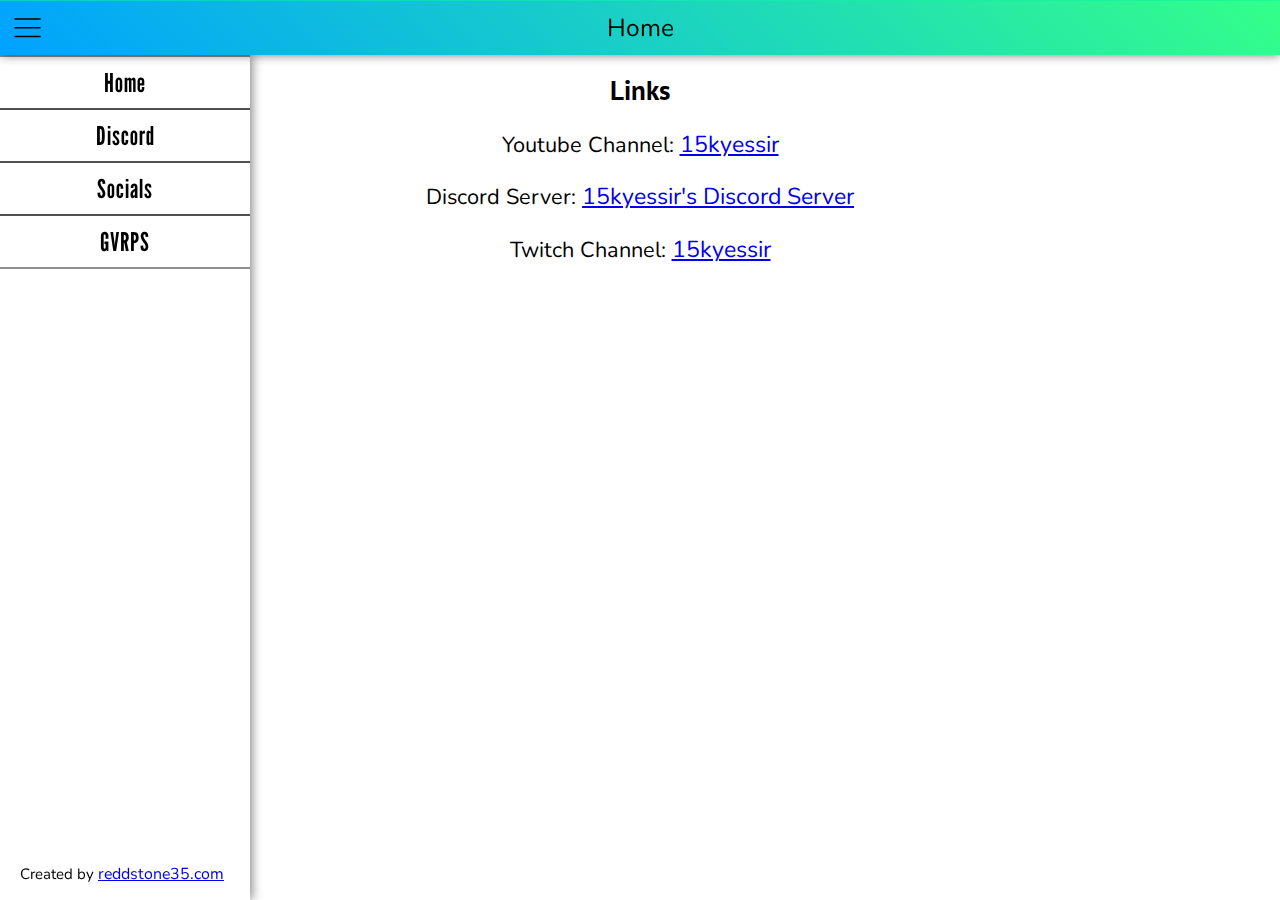
<file: index.html>
<!DOCTYPE html>
<html lang="en">
  <head>
    <meta charset="UTF-8">
    <meta http-equiv="X-UA-Compatible" content="IE=edge">
    <link rel="shortcut icon" href="">
    <meta name="viewport" content="width=device-width, initial-scale=1.0">
    <meta name="og:thumbnail" content="https://google.com/images/">
    <meta name="og:title" content="15kyessir">
    <meta name="og:url" content="https://15kyessir.github.io">
    <meta name="og:description" content="15kyessir's website. A place to see youtube and twitch updates. All of my socials are on here if you go to 15kyessir.github.io/socials">
    <link rel="stylesheet" href="/styles/main.css">
    <title>15kyessir</title>
  </head>
  <body id="body">
    <header class="main-header fixed-relatively">
      <nav class="main-navagation-bar-all">
        <div>
          <div>
            <button class="sideview-nav-button" id="navlist-button">
              <svg viewBox="0 0 24 24" preserveAspectRatio="xMidYMid meet" focusable="false" class="style-scope yt-icon" style="pointer-events: none; display: block; width: px; height: 100%;"><g class="style-scope yt-icon"><path d="M21,6H3V5h18V6z M21,11H3v1h18V11z M21,17H3v1h18V17z" class="style-scope yt-icon"></path></g></svg>
            </button>
            <span class="page-title">Home</span>
          </div>
        </div>
      </nav>
    </header>
    <section class="sidebar" id="sidebar">
      <div>
        <a href="/" class="disabled fake-link sidebar-button">Home</a>
        <a href="https://discord.gg/JUdApZC4t7" class="sidebar-button sidebar-button-2" target="_blank">Discord</a>
        <a href="/socials/" class="sidebar-button sidebar-button-3">Socials</a>
        <a href="/GVRPS/" class="sidebar-button sidebar-button-4">GVRPS</a>
        <p class="sidebar-pb-reddstone35">Created by <a href="https://reddstone35.com" target="_blank">reddstone35.com</a></p>
      </div>
    </section>
    <section class="section-main-undernav main-page-center">
      <!-- <div>
        <div id="youtube">
          <h1>Youtube</h1>
          <p>You should go check out my youtube channel! I make gaming videos!</p>
        </div>
      </div> -->
    </section>
    <section class="text-align">
      <h1 class="main-paSge-head1">Links</h1>
      <div>
        <p>Youtube Channel: <a href="https://www.youtube.com/channel/UC5UurlG9kxhz6fe3ZRY-LWQ" target="_blank">15kyessir</a></p>
        <p>Discord Server: <a href="https://discord.gg/JUdApZC4t7" target="_blank">15kyessir's Discord Server</a></p>
        <p>Twitch Channel: <a href="https://twitch.tv/15kyessir" target="_blank">15kyessir</a></p>
        <!-- <p>TikTok: <span class="disabled fake-link" href="https://tiktok.com/@{username}" target="_blank">{tiktok_@name}</span></p>
        <p>Instagram: <span class="disabled fake-link" href="https://instagram.com/{username}" target="_blank">{instagram_name}</span></p>
        <p>SnapChat: <span class="disabled fake-link" href="https://snapchat.com/{username}" target="_blank">{snapchat_name}</span></p>
        <p>Twitter: <span class="disabled fake-link" href="https://twitter.com/@{username}" target="_blank">{twitter_@name}</span></p> -->
      </div>
    </section>
  </body>
  <script src="/src/scripts/main/index.js"></script>
</html>
</file>
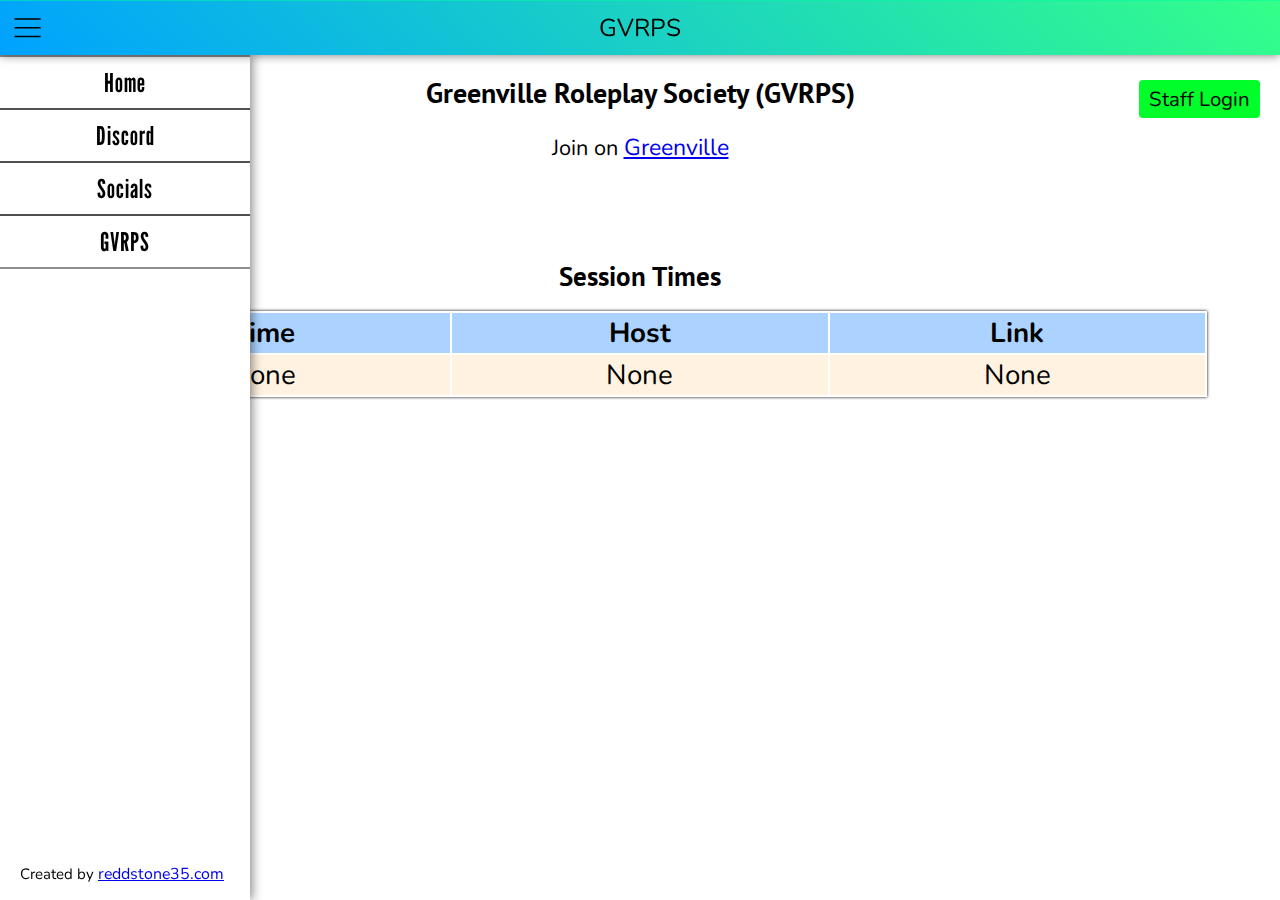
<file: GVRPS/index.html>
<!DOCTYPE html>
<html lang="en">
  <head>
    <meta charset="UTF-8">
    <meta http-equiv="X-UA-Compatible" content="IE=edge">
    <link rel="shortcut icon" href="">
    <meta name="viewport" content="width=device-width, initial-scale=1.0">
    <meta name="og:thumbnail" content="https://google.com/images/">
    <meta name="og:title" content="15kyessir">
    <meta name="og:url" content="https://15kyessir.github.io">
    <meta name="og:description" content="15kyessir's website. A place to see youtube and twitch updates. All of my socials are on here if you go to 15kyessir.github.io/socials">
    <link rel="stylesheet" href="/styles/main.css">
    <title>15kyessir - GVRPS</title>
  </head>
  <body id="body">
    <header class="main-header fixed-relatively">
      <nav class="main-navagation-bar-all">
        <div>
          <div>
            <button class="sideview-nav-button" id="navlist-button">
              <svg viewBox="0 0 24 24" preserveAspectRatio="xMidYMid meet" focusable="false" class="style-scope yt-icon" style="pointer-events: none; display: block; width: px; height: 100%;"><g class="style-scope yt-icon"><path d="M21,6H3V5h18V6z M21,11H3v1h18V11z M21,17H3v1h18V17z" class="style-scope yt-icon"></path></g></svg>
            </button>
            <span class="page-title">GVRPS</span>
          </div>
        </div>
      </nav>
    </header>
    <section class="sidebar" id="sidebar">
      <div>
        <a href="/" class="disabled fake-link sidebar-button">Home</a>
        <a href="https://discord.gg/JUdApZC4t7" class="sidebar-button sidebar-button-2" target="_blank">Discord</a>
        <a href="/socials/" class="sidebar-button sidebar-button-3">Socials</a>
        <a href="/GVRPS/" class="sidebar-button sidebar-button-4">GVRPS</a>
        <p class="sidebar-pb-reddstone35">Created by <a href="https://reddstone35.com" target="_blank">reddstone35.com</a></p>
      </div>
    </section>
    <section class="section-main-undernav main-page-center">
      <!-- <div>
        <div id="youtube">
          <h1>Youtube</h1>
          <p>You should go check out my youtube channel! I make gaming videos!</p>
        </div>
      </div> -->
    </section>
    <section class="text-align">
      <h1 class="main-page-head1">Greenville Roleplay Society (GVRPS)</h1>
      <button class="GVRPS-staff-login-btn" id="GVRPS-staff-login-btn">Staff Login</button>
      <div class="GVRA-staff-logout-confirmation" id="GVRPS-staff-login-box">
        <button class="GVRA-staff-logout-confirmation-cancel" id="staff-login-password-cancel">X</button>
        <p class="margin-0">Enter Staff Password</p>
        <form action="staff/">
          <input autocomplete="off" type="text" name="secret">
          <button type="submit" class="GVRPS-staff-login-btn GVRPS-staff-login-continue-btn">Continue</button>
        </form>
      </div>
      <div>
        <p>Join on <a href="https://www.roblox.com/games/891852901" target="_blank">Greenville</a></p>
        <br><br>
        <h1>Session Times</h1>
        <div class="gvra-table-session-parent">
          <table class="gvra-table-session">
            <tr>
              <th>Time</th>
              <th>Host</th>
              <th>Link</th>
            </tr>
            <tr>
              <td>None</td>
              <td>None</td>
              <td>None</td>
            </tr>
          </table>
        </div>
      </div>
    </section>
  </body>
  <script src="/src/scripts/main/GVRPS.js"></script>
  <script src="/src/scripts/main/index.js"></script>
</html>
</file>
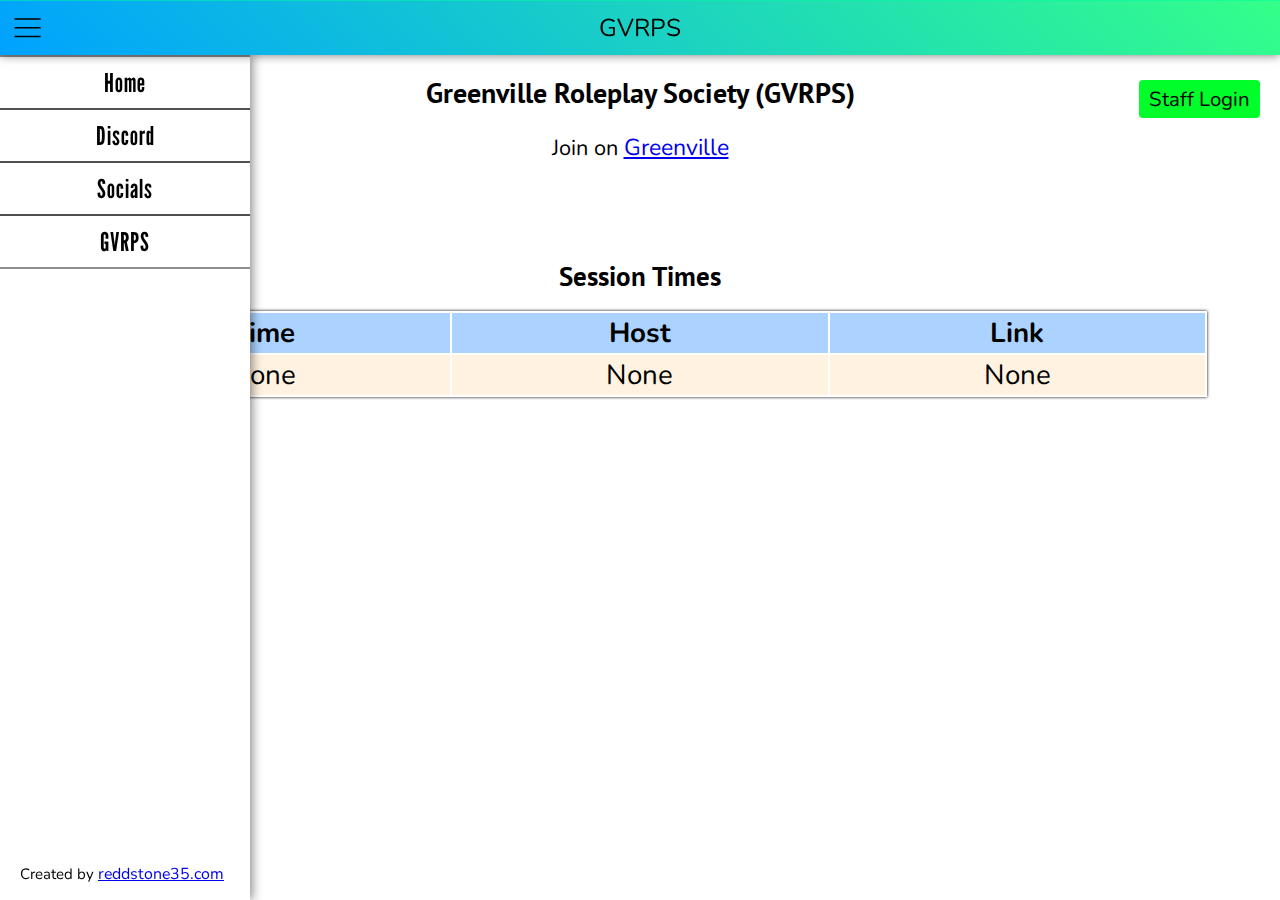
<file: GVRPS/staff/index.html>
<!DOCTYPE html>
<html lang="en">
  <head>
    <meta charset="UTF-8">
    <meta http-equiv="X-UA-Compatible" content="IE=edge">
    <link rel="shortcut icon" href="">
    <meta name="viewport" content="width=device-width, initial-scale=1.0">
    <meta name="og:thumbnail" content="https://google.com/images/">
    <meta name="og:title" content="15kyessir">
    <meta name="og:url" content="https://15kyessir.github.io">
    <meta name="og:description" content="15kyessir's website. A place to see youtube and twitch updates. All of my socials are on here if you go to 15kyessir.github.io/socials">
    <link rel="stylesheet" href="/styles/main.css">
    <title>15kyessir - GVRPS</title>
  </head>
  <body id="body">
    <header class="main-header fixed-relatively">
      <nav class="main-navagation-bar-all">
        <div>
          <div>
            <button class="sideview-nav-button" id="navlist-button">
              <svg viewBox="0 0 24 24" preserveAspectRatio="xMidYMid meet" focusable="false" class="style-scope yt-icon" style="pointer-events: none; display: block; width: px; height: 100%;"><g class="style-scope yt-icon"><path d="M21,6H3V5h18V6z M21,11H3v1h18V11z M21,17H3v1h18V17z" class="style-scope yt-icon"></path></g></svg>
            </button>
            <span class="page-title">GVRPS</span>
          </div>
        </div>
      </nav>
    </header>
    <section class="sidebar" id="sidebar">
      <div>
        <a href="/" class="disabled fake-link sidebar-button">Home</a>
        <a href="https://discord.gg/JUdApZC4t7" class="sidebar-button sidebar-button-2" target="_blank">Discord</a>
        <a href="/socials/" class="sidebar-button sidebar-button-3">Socials</a>
        <a href="/GVRPS/" class="sidebar-button sidebar-button-4">GVRPS</a>
        <p class="sidebar-pb-reddstone35">Created by <a href="https://reddstone35.com" target="_blank">reddstone35.com</a></p>
      </div>
    </section>
    <section class="section-main-undernav main-page-center">
      <!-- <div>
        <div id="youtube">
          <h1>Youtube</h1>
          <p>You should go check out my youtube channel! I make gaming videos!</p>
        </div>
      </div> -->
    </section>
    <section class="text-align">
      <h1 class="main-page-head1">GVRPS - Staff</h1>
      <button class="default-btn-danger GVRA-staff-logout-btn" id="staff-logout-btn">Logout</button>
      <div class="GVRA-staff-logout-confirmation" id="staff-logout-confirmation-box">
        <button class="GVRA-staff-logout-confirmation-cancel" id="staff-logout-confirmation-cancel">X</button>
        <h1>Warning</h1>
        <p>This will log you out of the GVRPS staff account. You will need to enter the staff password to login again.</p>
        <button class="default-btn-danger GVRA-staff-confirm-logout-btn" id="staff-confirm-logout">Confirm Logout</button>
      </div>
      <br>
      <div>
        <h1>Quotas</h1>
        <pre>
Junior Moderator   - Host 6 Sessions or Co-Host 5 Sessions

Moderator - Host 5 Sessions or Co-Host 4 Sessions

Senior Moderator - Host 4 Sessions or Co-Host 3 Sessions

Head Moderator - Host 3 Sessions or Co-Host 2 Sessions

Administrator - Host 3 Sessions or Co-Host 2 Sessions

Senior Administrator - Host 2 Sessions or Co-Host 1 Session

Head Administrator - Host 1 Session or Co-Host 1 Session

Board Of Directors + Is Exempt From Session Logs</pre>
      </div>
    </section>
  </body>
  <script src="/src/scripts/main/index.js"></script>
  <script src="/src/scripts/main/GVRA-staff.js"></script>
</html>
</file>
<file: styles/main.css>
@import url('https://fonts.googleapis.com/css2?family=Baloo+Bhaijaan+2&family=Chewy&family=Coda&family=Comfortaa&family=Dongle:wght@300&family=League+Gothic&family=Nunito&family=Oswald&family=PT+Sans&family=Righteous&family=Supermercado+One&family=Ubuntu:wght@300&display=swap');


@font-face {
  font-family: "Comic Sans MS";
  src: url("/src/fonts/COMIC.TTF");
  src: local("Comic-Sans"), local("Comic Sans"),
    local("Comic Sans MS") url("/src/fonts/COMIC.TTF"), format("truetype");
}

@keyframes glow-rainbow {
  00% {color: red;}
  10% {color: darkorange;}
  20% {color: yellow;}
  30% {color: lime;}
  40% {color: green;}
  50% {color: rgb(0, 230, 153);}
  60% {color: aqua;}
  70% {color: blue;}
  80% {color: rgb(77, 0, 128);}
  90% {color: rgb(204, 0, 255);}
  100%{color: red;}
}

::-webkit-scrollbar-track {
  background: #dadada;
}

::-webkit-scrollbar-thumb {
  background: #888;
  width: 7px;
  border-radius: 10px;
}

::-webkit-scrollbar {
  width: 10px;
  float: right;
}

@keyframes nav-button-hover {
  0% {
    border: 1px black solid;
  }
  100% {
    border-radius: 50%;
  }
}

:root {
  --background-main: #ffffff;
}

.disabled {
  cursor: not-allowed;
}

.fake-link {
  color: #0000ee;
  text-decoration: underline;
}

* {
  font-size: 1.063em;
  font-family: 'Nunito';
}

hline {
  margin: 40px 0px;
  display: block;
  width: 100%;
  border-bottom: solid 3px black;
}



body {
  background-color: var(--background-main);
  margin: 0px;
  height: 100%;
  z-index: -1;
  overflow-y: overlay;
}

p {
  font-family: 'Nunito';
}
h1, h2, h3, h4, h5, h6 {
  font-family: 'PT Sans';
}

h1 {
  font-size: 27px;
}
.center {
  text-align: center;
  position: absolute;
  top: 50%;
  left: 50%;
  transform: translate(-50%, -50%);
  width: 100%;
}

a-dis {
  cursor: not-allowed;
}

header a {
  font-family: "Comic Sans MS";
  font-size: 1.45rem;
  margin: auto 1% auto 1%;
  display: inline-block;
}
header {
  position: absolute;
  width: 100%;
  background-color: rgb(0, 255, 242);
  /* background-image: linear-gradient(180deg, rgb(255, 0, 0), yellow); */
  /* box-shadow: 0px 2px 10px black; */
  z-index: 3;
}
.main-header {
  position: relative;
}
.main-navagation-bar-all {
  position: relative;
  top: 0px;
  background-image: linear-gradient(45deg, rgb(0, 162, 255), rgb(52, 255, 137));
  text-align: center;
  height: fit-content;
  padding: 10px;
  /* border-bottom: 1px solid white; */
  margin: 0;
  border-top: 1px #00ff9d81 solid;
  box-shadow: 0px 0px 10px rgba(0, 0, 0, 0.541);
}

.main-navagation-bar-all a {
  display: inline-block;
  border: solid 2px rgb(174, 255, 178);
  border-radius: 0px;
  padding: 5px 20px;
  background-color: rgba(0, 255, 106, 0.575);
  color: black;
  text-decoration: none;
  transition: 0.09s;
  font-size: 18px;
  user-select: none;
}
.main-navagation-bar-all a:hover {
  background-color: rgba(87, 235, 255, 0.829);
}
section {
  margin: auto 10px auto;
  z-index: 0;
}
.section-main-undernav {
  position: relative;
  z-index: 0;
}
.fixed-relatively {
  background-color: black;
  position: -webkit-sticky;
  position: sticky;
  top: 0px;
  margin: 0;
}
.main-page-center {
  text-align: center;
}
.default-btn {
  position: relative;
  z-index: 0;
  display: inline-block;
  text-decoration: none;
  color: black;
  background-color: rgb(0, 174, 255);
  font-size: 30px;
  padding: 7px 43px;
  border-radius: 5px;
  transition: 0.12s;
  margin: 15px;
  user-select: none;
}
.default-btn:hover {
  background-color: rgb(0, 38, 255);
  box-shadow: 0px 0px 10px rgb(2, 67, 187);
  padding: 7px 43px;
  color: white;
}
.default-btn:active {
  transition-duration: 0.03s;
  transform: translate(0px);
  box-shadow: none;
}
.main-store-index-links {
  position: relative;
  top: 9em;
}
.main-page-head1 {
  font-size: 28px;
}
.default-btn-purple {
  background-color: rgb(95, 0, 184);
  color: white;
}
.default-btn-purple:hover {
  color: black;
  background-color: rgb(158, 54, 255);
}
.store-section-versions {
  position: relative;
  top: 100px;
}
.socials-tiktok {
  position: relative;
  height: 30px;
  bottom: 5px;
}
input:focus {
  outline: none;
}
.text-input {
  background-color: transparent;
  border: none;
  border-bottom: black solid 2px;
  text-align: center;
}
.juice-code-disabled {
  color: #777;
}
.social-iframe-container {
  position: relative;
  width: 100%;
  overflow: hidden;
  padding-top: 56.25%; /* 16:9 Aspect Ratio */
}
.social-iframe {
  position: absolute;
  width: 100%;
  height: 100%;
  top: 0%;
  left: 0%;
  bottom: 0%;
  right: 0%;
  border: none;
}
.seperator {
  user-select: none;
}
iframe {
  user-select: none;
}
.text-align {
  text-align: center;
}
.margin-300 {
  margin: 0px 20%;
}
.socials-yt-subcount {
  font-weight: 900;
  animation: glow-rainbow linear 13s infinite;
}
.page-title {
  user-select: none;
}
.sideview-nav-button {
  background: none;
  border: none;
  position: absolute;
  left: 10px;
  top: 10px;
  cursor: pointer;
  height: 35px;
  width: 35px;
  transition-duration: 0.5s;
}
.sideview-nav-button svg {
  position: absolute;
  top: 0px;
  left: 0px;
}
.sideview-nav-button:hover {
  background-color: rgba(255, 255, 255, 0.432);
  border-radius: 50%;
}
.sidebar {
  background-color: #ffffff;
  left: -260px;
  position: fixed;
  z-index: 1;
  box-shadow: 2px -00px 10px rgba(0, 0, 0, 0.486);
  width: 250px;
  margin: 0px;
  height: calc(100% - 55px);
  transition-duration: 0.3s;
  text-align: center;
}
.sidebar-button {
  top: 0px;
  position: absolute;
  text-decoration: none;
  font-family: "League Gothic";
  letter-spacing: 1px;
  font-size: 26px;
  color: black;
  user-select: none;
  width: 100%;
  left: 0px;
  transition-duration: 0.2s;
  cursor: pointer;
}
.sidebar-button-2 {
  top: 53px;
}
.sidebar-button-3 {
  top: 106px;
}
.sidebar-button-4 {
  top: 159px;
}
.sidebar-button::after {
  content: '';
  border-bottom: 2px solid rgba(0, 0, 0, 0.438);
  display: block;
  padding-top: 10px;
}
.sidebar-button::before {
  content: '';
  border-bottom: 2px solid rgba(0, 0, 0, 0.438);
  display: block;
  margin-bottom: 10px;
}
.sidebar-button:hover {
  background-color: rgba(119, 119, 119, 0.356);
}
.sidebar-pb-reddstone35 {
  font-size: 15px;
  position: absolute;
  bottom: 0px;
  margin-left: 20px;
}
table {
  border: 1px black;
  box-shadow: 0px 0px 3px black;
  background-color: rgb(255, 255, 255);
}
th {
  background-color: rgb(172, 211, 255);
  border-left: 0px solid black;
  border-right: 0px solid black;
}
tr {
  margin: 0px;
  padding: 0px;
}
td {
  background-color: rgb(255, 242, 225);
}
.gvra-table-session {
  width: 90%;
}
.gvra-table-session-parent {
  position: relative;
  display: flex;
  justify-content: center;
}
.new-feature {
  background-color: red;
  font-size: 12px;
  position: absolute;
  bottom: 6px;
  margin: 10px;
  font-weight: bold;
  border-radius: 20px;
  padding: 3px 7px;
  color: rgb(255, 255, 195);
}
.default-btn-danger {
  cursor: pointer;
  background-color: red;
  border: none;
  border-radius: 4px;
  color: white;
  padding: 5px 10px;
  transition-duration: 0.2s;
  user-select: none;
}
.default-btn-danger:hover {
  background-color: rgb(173, 0, 0);
}
.GVRA-staff-logout-btn {
  position: absolute;
  top: 80px;
  right: 20px;
}
.GVRA-staff-logout-confirmation {
  position: absolute;
  font-size: 14px;
  width: 300px;
  background-color: #777;
  padding: 20px;
  right: 20px;
  display: none;
  color: white;
}
.GVRA-staff-logout-confirmation h1 {
  margin: 0px;
}
.GVRA-staff-confirm-logout-btn {
  font-size: 20px;
}
.GVRA-staff-logout-confirmation-cancel {
  position: absolute;
  right: 10px;
  top: 10px;
  cursor: pointer;
  background-color: transparent;
  border: none;
  user-select: none;
}
.GVRA-staff-logout-confirmation-cancel:hover{
  background-color: rgba(255, 255, 255, 0.199);
}
.margin-0 {
  margin: 0px;
}
.GVRPS-staff-login-btn {
  cursor: pointer;
  background-color: rgb(0, 255, 42);
  border: none;
  border-radius: 4px;
  color: black;
  padding: 5px 10px;
  transition-duration: 0.2s;
  user-select: none;
  position: absolute;
  top: 80px;
  right: 20px;
}
.GVRPS-staff-login-btn:hover {
  background-color: rgb(0, 177, 0);
}
.GVRPS-staff-login-continue-btn {
  position: relative;
  top: 0px;
  left: 0px;
}
</file>
